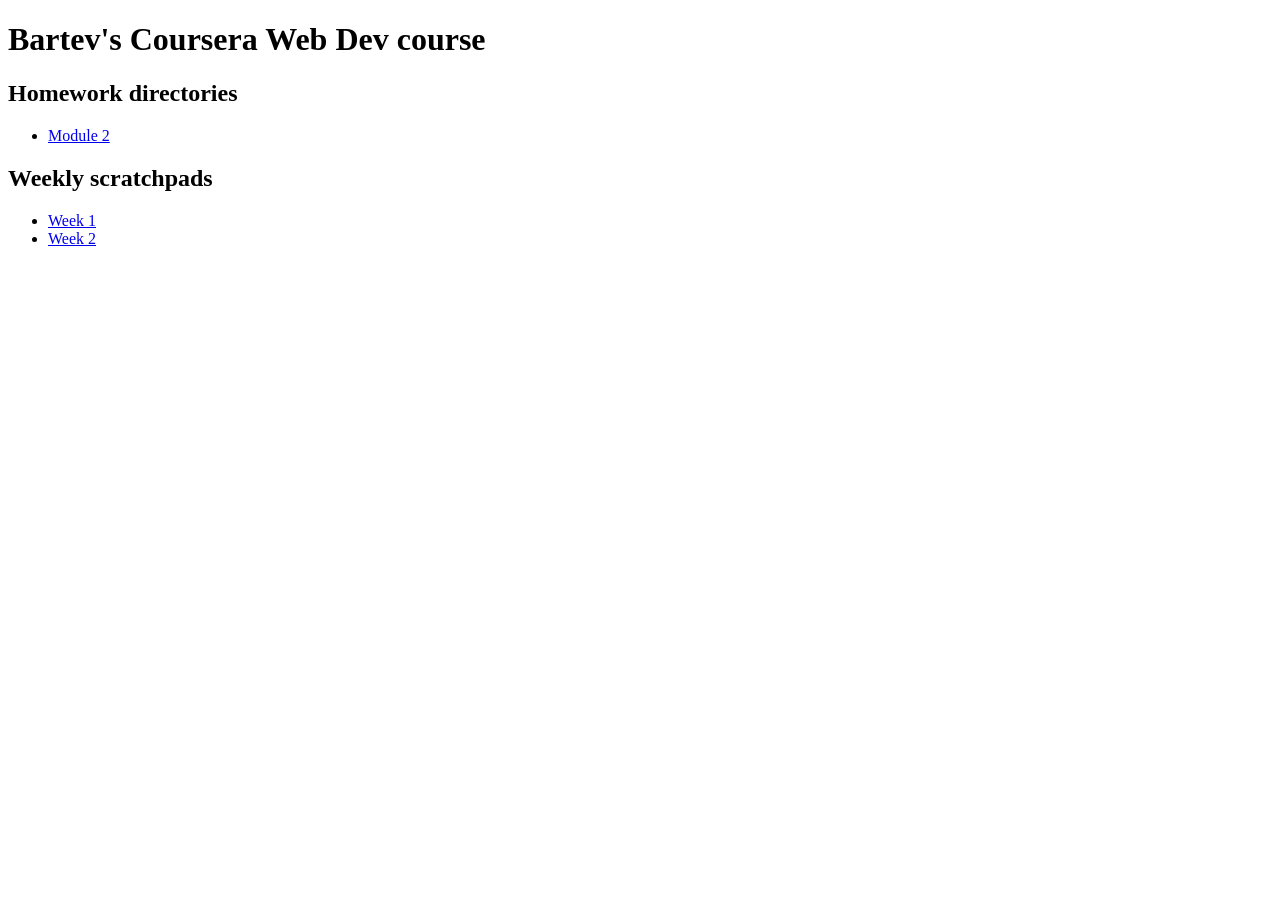
<file: docs/index.html>
<!doctype html>
<html>
  <head>
    <title>Coursera Web Dev - Bartev</title>
  </head>
  <body>
    <h1>Bartev's Coursera Web Dev course</h1>

    <h2>Homework directories</h2>
    <ul class="list">
      <li><a href="homework/module2-solution">Module 2</a></li>
    </ul>

    <h2>Weekly scratchpads</h2>
      <ul>
        <li><a href="scratch/week-1">Week 1</a></li>
        <li><a href="scratch/week-2">Week 2</a></li>
      </ul>

  </body>
</html>
</file>
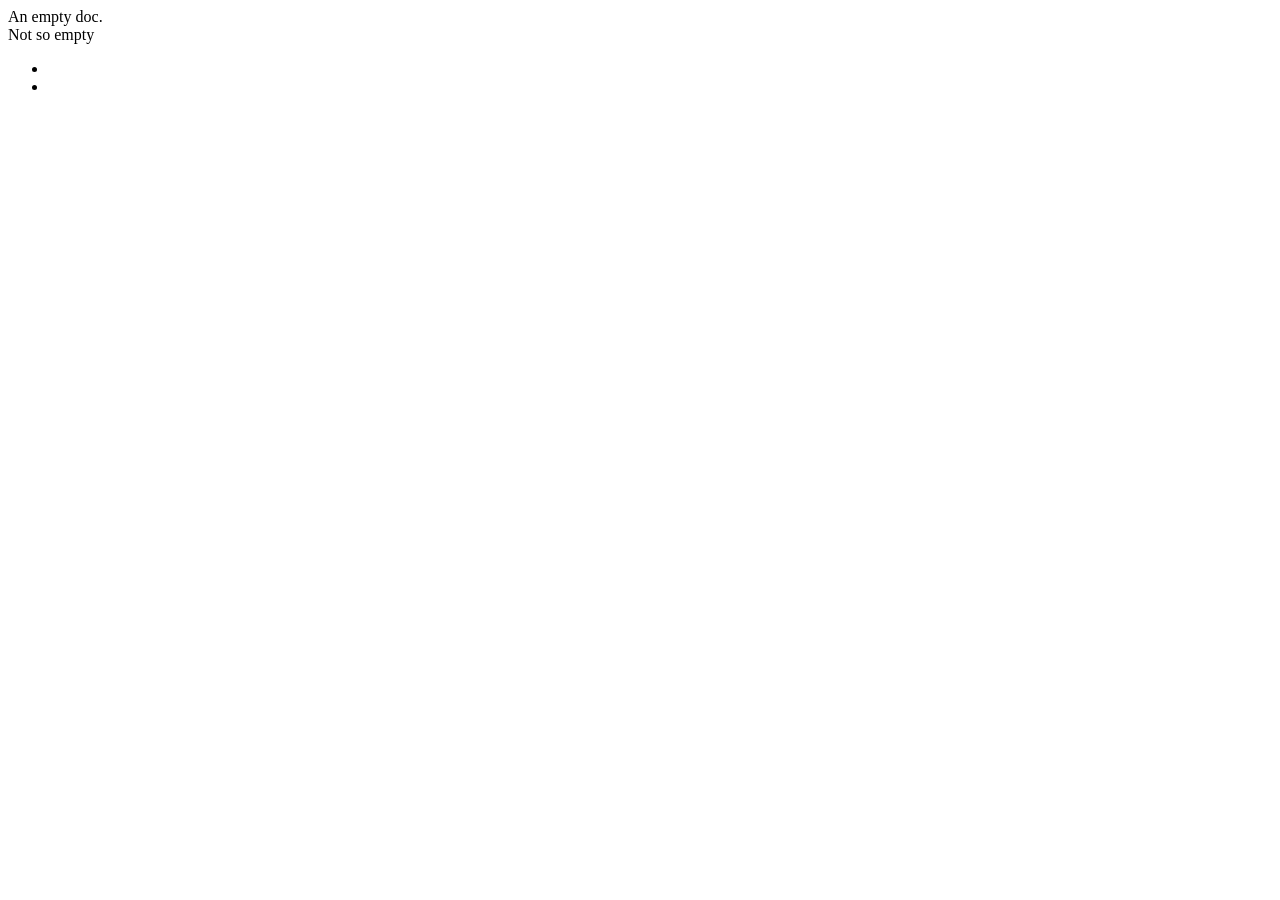
<file: docs/week-1/index.html>
<!doctype html>
<html lang="en">
  <head>
    <meta charset="UTF-8"/>
    <title>Document</title>
  </head>
  <body>An empty doc.<br>
    Not so empty <anymore!></anymore!>
    </body>
</html>

<ul id="name">
  <li class="item"></li>
  <li class="item"></li>
</ul>
</file>
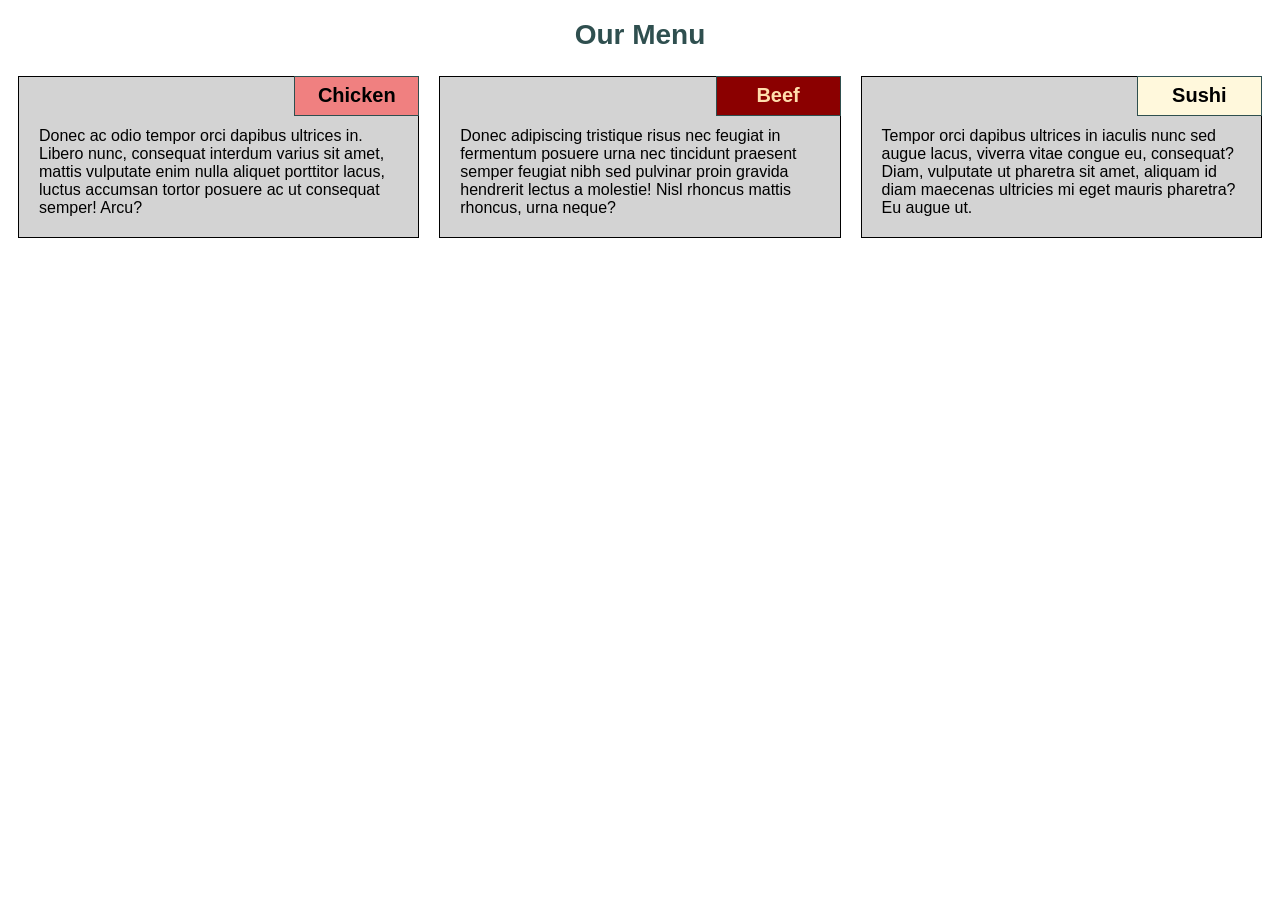
<file: homework/module2-solution/index.html>
<!doctype html>
<html lang="en">
  <head>
    <meta charset="UTF-8"/>
    <meta name="viewport" content="width=device-width, initial-scale=1">
    <title>Our Menu</title>
    <link href="css/styles.css" rel="stylesheet"></link>
  </head>

  <body>
    <h1>Our Menu</h1>

    <div class="row">
      <div class="col-lg-4 col-md-6 col-sm-12 container-box">
        <div class="label-box" id="chicken"><p>Chicken</p></div>
        <p>
          Donec ac odio tempor orci dapibus ultrices in. Libero nunc, consequat interdum varius sit amet, mattis vulputate enim nulla aliquet porttitor lacus, luctus accumsan tortor posuere ac ut consequat semper! Arcu?
        </p>
      </div>

      <div class="col-lg-4 col-md-6 col-sm-12 container-box">
        <div class="label-box" id="beef"><p>Beef</p></div>
        <p>
          Donec adipiscing tristique risus nec feugiat in fermentum posuere urna nec tincidunt praesent semper feugiat nibh sed pulvinar proin gravida hendrerit lectus a molestie! Nisl rhoncus mattis rhoncus, urna neque?
        </p>
      </div>

      <div class="col-lg-4 col-md-12 col-sm-12 container-box">
        <div class="label-box" id="sushi"><p>Sushi</p></div>
        <p>
          Tempor orci dapibus ultrices in iaculis nunc sed augue lacus, viverra vitae congue eu, consequat? Diam, vulputate ut pharetra sit amet, aliquam id diam maecenas ultricies mi eget mauris pharetra? Eu augue ut.
        </p>
      </div>

    </div>
  </body>
</html>
</file>
<file: homework/module2-solution/css/styles.css>
* {
    box-sizing: border-box;
    font-family: "Trebuchet MS", Tahoma, Verdana, Helvetica, sans-serif;
}

h1 {
    text-align: center;
    margin-bottom: 15px;
    color: darkslategray;
    border: 1px drakslategray;
    font-size: 175%;
}


/********** Base styles **********/

div.container-box {
    float: left;
    background-color: lightgrey;
    border: 1px solid black;
    height: auto; /* Adjust height dynamically */
    margin: 10px; /* all margins */
    padding: 50px 20px 20px 20px; /* Padding inside the box top/right/bottom/left */
    position: relative;
    /* height: 200px; */ /* Allow height to be flexible - may result in uneven box heights */
}

.label-box {
    display: flex;
    justify-content: center; /* Horizontal centering */
    align-items: center; /* Vertical centering */
    border: 1px solid darkslategray;
    margin: -1px -1px 0px 0px;
    position: absolute; /* Position the label-box relative to the container-box */
    right: 0px; /* Distance from right edge of container-box */
    top: 0px; /* Distance from top edge of container-box */
    width: 125px;
    height: 40px;
    font-size: 125%; /* 25% larger than standard paragraph font size */
    font-weight: bold; /* Make the font bold */
}

.container-box p {
    margin: 0px;
}

#chicken {
    background-color: lightcoral;
}

#beef {
    background-color: darkred;
    color: navajowhite;
}

#sushi {
    background-color: cornsilk;
}

/* /\* Use media queries from lecture 23 *\/ */
/* /\* Use percentages for width *\/ */
/* /\* Use float property (lecture 24) *\/ */

/* /\* large: 992px+ */
/*    3 sections, 1 row */
/* *\/ */
/* /\* medium: 768-991px */
/*    1st 2 sections in 1st row, equal size. */
/*    3rd section in 2nd row, entire width. */
/* *\/ */
/* /\* small: 767px- */
/*    Each section on separate line. */
/*    Takes up entire row. */
/* *\/ */

/* /\* Titles: */
/*    Use relative and absolute positioning and offsets. */
/*    Lecture 22 */
/* *\/ */

/* Simple responsive framework */
.row {
    width: 100%;
}

/* Subtracting 20px from the width to cover the container-box margin */

/* Large devices */
@media (min-width: 992px) {
    .col-lg-4 {
        width: calc(33.33% - 20px);
    }
}

/* Medium */
@media (min-width: 768px) and (max-width: 991px) {
    .col-md-6 {
        width: calc(50% - 20px);
    }
    .col-md-12 {
        width: calc(100% - 20px);
    }
}

/* Small */
@media (max-width: 767px) {
    .col-sm-12 {
        width: calc(100% - 20px);
    }
}
</file>
